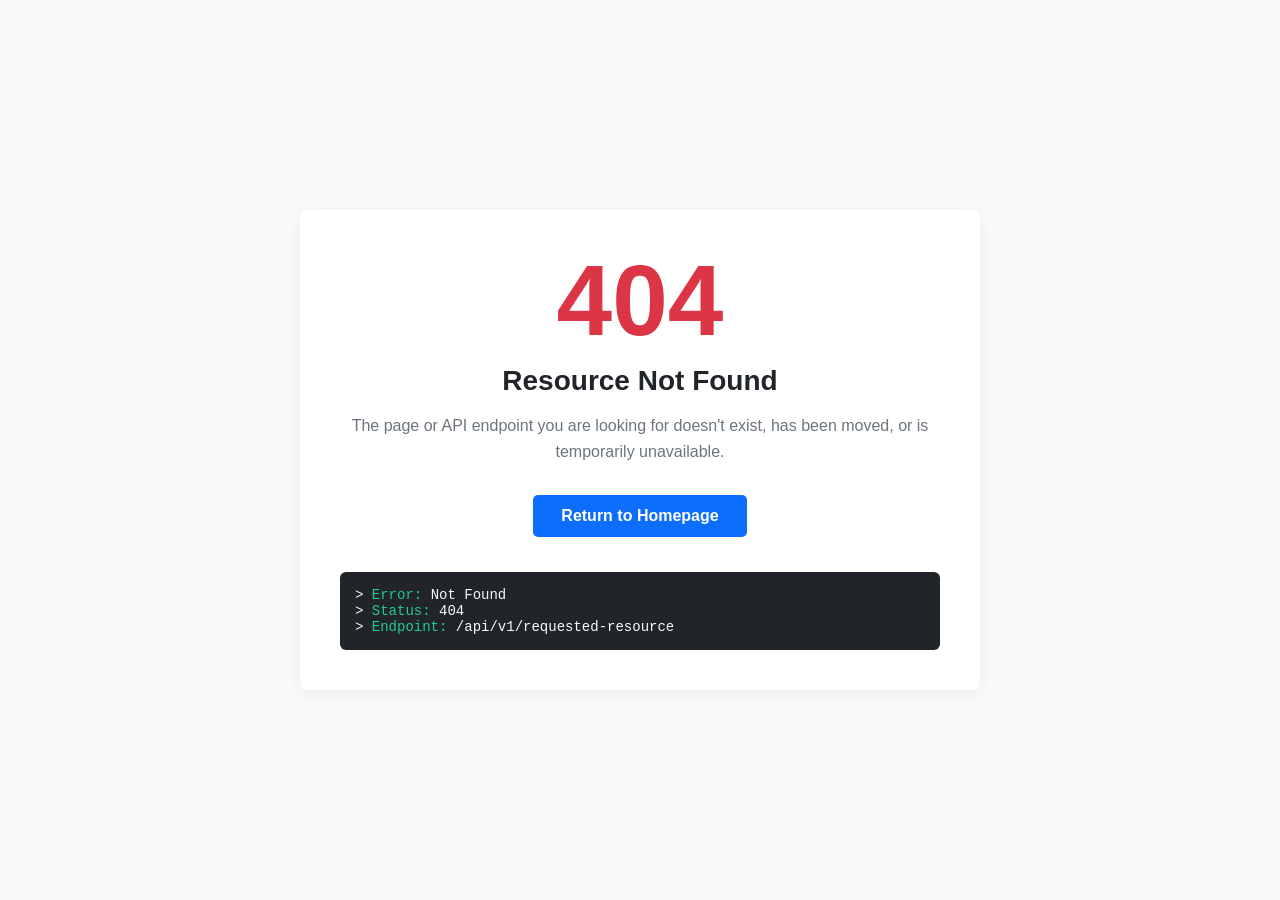
<file: templates/pagenotfound.html>
<!DOCTYPE html>
<html lang="en">
<head>
    <meta charset="UTF-8">
    <meta name="viewport" content="width=device-width, initial-scale=1.0">
    <title>404 - Resource Not Found</title>
    <style>
        body {
            margin: 0;
            padding: 0;
            font-family: 'Segoe UI', Tahoma, Geneva, Verdana, sans-serif;
            background-color: #f8f9fa;
            color: #333;
            display: flex;
            align-items: center;
            justify-content: center;
            height: 100vh;
            text-align: center;
        }
        
        .container {
            max-width: 600px;
            padding: 40px;
            background: #ffffff;
            border-radius: 8px;
            box-shadow: 0 4px 15px rgba(0, 0, 0, 0.05);
        }

        h1 {
            font-size: 100px;
            margin: 0;
            color: #dc3545; /* Red color for error */
            line-height: 1;
        }

        h2 {
            font-size: 28px;
            margin: 15px 0;
            color: #212529;
        }

        p {
            color: #6c757d;
            margin-bottom: 30px;
            line-height: 1.6;
            font-size: 16px;
        }

        .btn {
            display: inline-block;
            padding: 12px 28px;
            background-color: #0d6efd;
            color: #ffffff;
            text-decoration: none;
            border-radius: 5px;
            font-weight: 600;
            transition: background-color 0.2s ease;
        }

        .btn:hover {
            background-color: #0b5ed7;
        }

        .api-details {
            margin-top: 35px;
            padding: 15px;
            background-color: #212529;
            border-radius: 6px;
            font-family: 'Courier New', Courier, monospace;
            font-size: 14px;
            color: #20c997;
            text-align: left;
            overflow-x: auto;
        }

        .api-details span {
            color: #f8f9fa;
        }
    </style>
</head>
<body>

    <div class="container">
        <h1>404</h1>
        <h2>Resource Not Found</h2>
        <p>The page or API endpoint you are looking for doesn't exist, has been moved, or is temporarily unavailable.</p>
        
        <a href="/" class="btn">Return to Homepage</a>

        <div class="api-details">
            <span>></span> Error: <span>Not Found</span><br>
            <span>></span> Status: <span>404</span><br>
            <span>></span> Endpoint: <span id="error-path">/api/v1/requested-resource</span>
        </div>
    </div>

    <script>
        // Example: If passing the failed URL via query parameter (e.g., ?path=/api/users)
        const urlParams = new URLSearchParams(window.location.search);
        const failedPath = urlParams.get('path');
        
        if (failedPath) {
            document.getElementById('error-path').textContent = failedPath;
        }
    </script>

</body>
</html>
</file>
